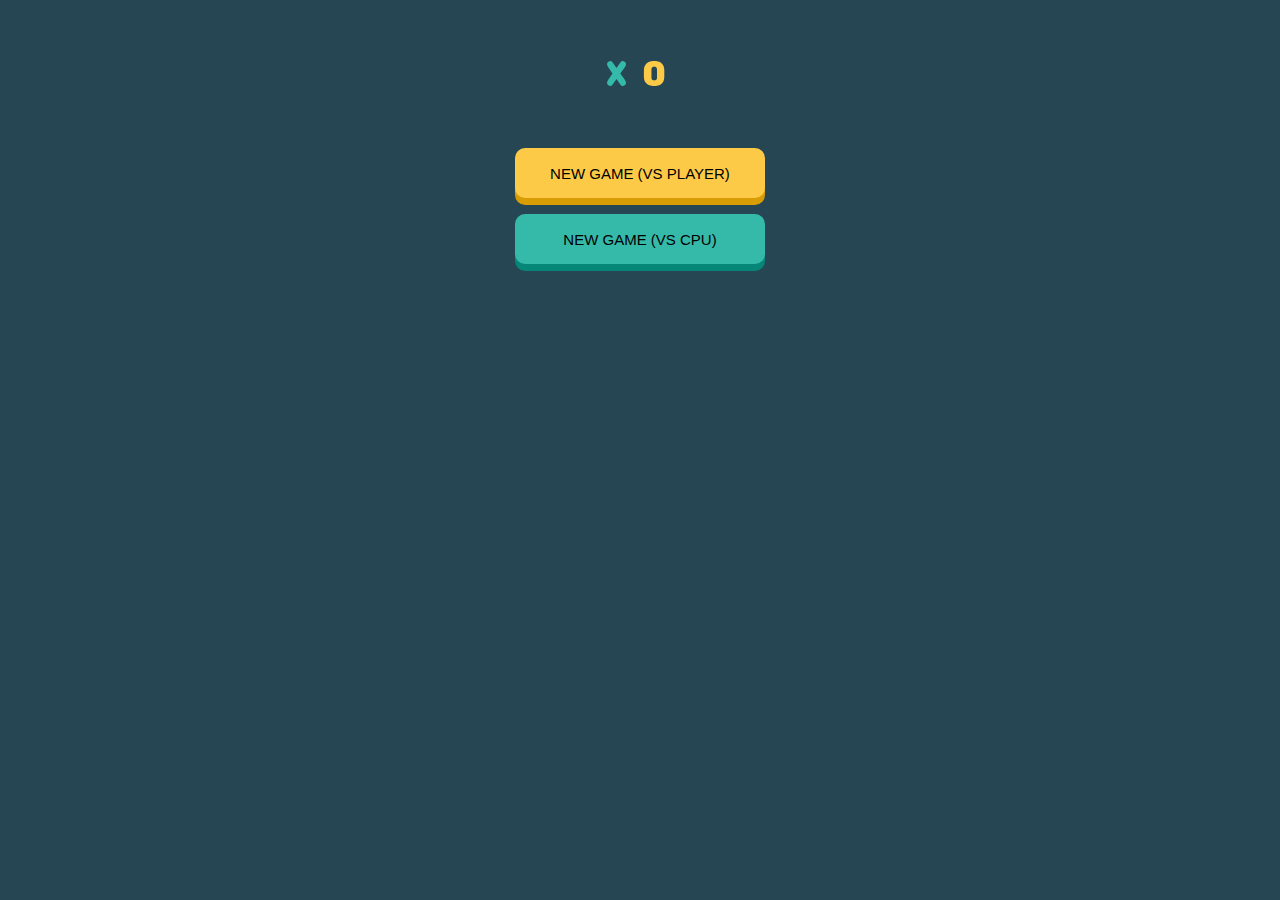
<file: index.html>
<!DOCTYPE html>
<html lang="pt-br">
<head>
    <meta charset="UTF-8">
    <meta http-equiv="X-UA-Compatible" content="IE=edge">
    <meta name="viewport" content="width=device-width, initial-scale=1.0">
    <link rel="preconnect" href="https://fonts.googleapis.com">
    <link rel="preconnect" href="https://fonts.gstatic.com" crossorigin>
    <link href="https://fonts.googleapis.com/css2?family=Dangrek&display=swap" rel="stylesheet"> 
    <link rel="stylesheet" href="css/style.css">
    <script src="js/script.js" defer></script>
    <title>Tic tac toe</title>
</head>
<body>

    <header>
        <span class="x-header">x</span>
        <span class="o-header">o</span>
    </header>

    <div id="buttons-container">
        <button id="2-players" class="two-players">NEW GAME (VS PLAYER)</button>
        </br>
        <button id="ai-player">NEW GAME (VS CPU)</button>
    </div>

    <div id="container" class="hide">
        <div class="box" id="block-1"></div>
        <div class="box" id="block-2"></div>
        <div class="box" id="block-3"></div>
        <div class="box" id="block-4"></div>
        <div class="box" id="block-5"></div>
        <div class="box" id="block-6"></div>
        <div class="box" id="block-7"></div>
        <div class="box" id="block-8"></div>
        <div class="box" id="block-9"></div>

        <div id="scoreboard-container">
            <span class="score-box">
                <span id="x-scoreboard">x</span>
                <span id="scoreboard-1">0</span>
            </span>
    
            <span class="score-box">
                <span id="o-scoreboard">o</span>
                <span id="scoreboard-2">0</span>
            </span>
        </div>
    </div>

    <div class="hide">
        <div class="x">X</div>
        <div class="o"></div>
    </div>

    <div id="message" class="hide">
        <p></p>
    </div>
</body>
</html>
</file>
<file: css/style.css>
body{
    background-color: #264653;
    text-align: center;
    font-family: 'Dangrek', cursive;
}

header{
    margin: 25px 0;
}

header span{
    font-size: 50px;
    font-weight: 400;
    margin-right: 10px;
}

.x-header{
    color: #35BAAA;
}

.o-header{
    color: #fdca47;
}

h1{
    font-size: 42px;
}

/* botões */

#buttons-container button{
    font-size: 15px;
    border-radius: 10px;
    width: 250px;
    height: 50px;
    border: none;
    padding: 10px 15px;
    margin: 8px 10px;
}

.two-players{
    background-color: #fdca47;
    box-shadow: 0 7px 0 #d89c05;
}

#ai-player{
    background-color: #35BAAA;
    box-shadow: 0 7px 0 #068677;
}
/* jogo */

#container{
    display: flex;
    width: 300px;
    margin: 0;
    flex-direction: row;
    flex-wrap: wrap;
    position: relative;
    margin: 0 auto;

}

.box{
    height: 100px;
    border: 5px solid #000;
    box-sizing: border-box;
    flex: 1 1 33%;
}

#block-1, #block-2, #block-3{
    border-top: none;
}

#block-1, #block-4, #block-7 {
    border-left: none;
}

#block-7, #block-8, #block-9 {
    border-bottom: none;
}

#block-3, #block-6, #block-9 {
    border-right: none;
}

/* simbolos */

.x{
    font-size: 65px;
    color: #35BAAA;
    display: inline-block;
    line-height: 100px;
}

.o{
    width: 50px;
    height: 50px;
    border: 5px solid #fdca47;
    border-radius: 50%;
    display: inline-block;
    margin-top: 17px;
}

/* classe de esconder */

.hide{
    display: none !important;
}

/* placar */

#scoreboard-container{
    font-weight: bold;
    margin-top: 30px;
    font-size: 25px;
    position: relative;
    margin: 0 auto;
}

.score-box{
    margin: 0 20px;
}

#x-scoreboard{
    color: red;
    margin-right: 3px;
}

#o-scoreboard{
    display: inline-block;
    width: 18px;
    height: 18px;
    border: 2px solid green;
    border-radius: 50%;
    margin-right: 3px;
}

/* mensagem vitoria */

#message p {
    position: absolute;
    margin: 0 auto;
    left: 0;
    right: 0;
    top: 150px;
    width: 500px;
    font-size: 50px;
    background-color: #000;
    color: #fff;
    padding: 20px;
    /* display: none; */
}
</file>
